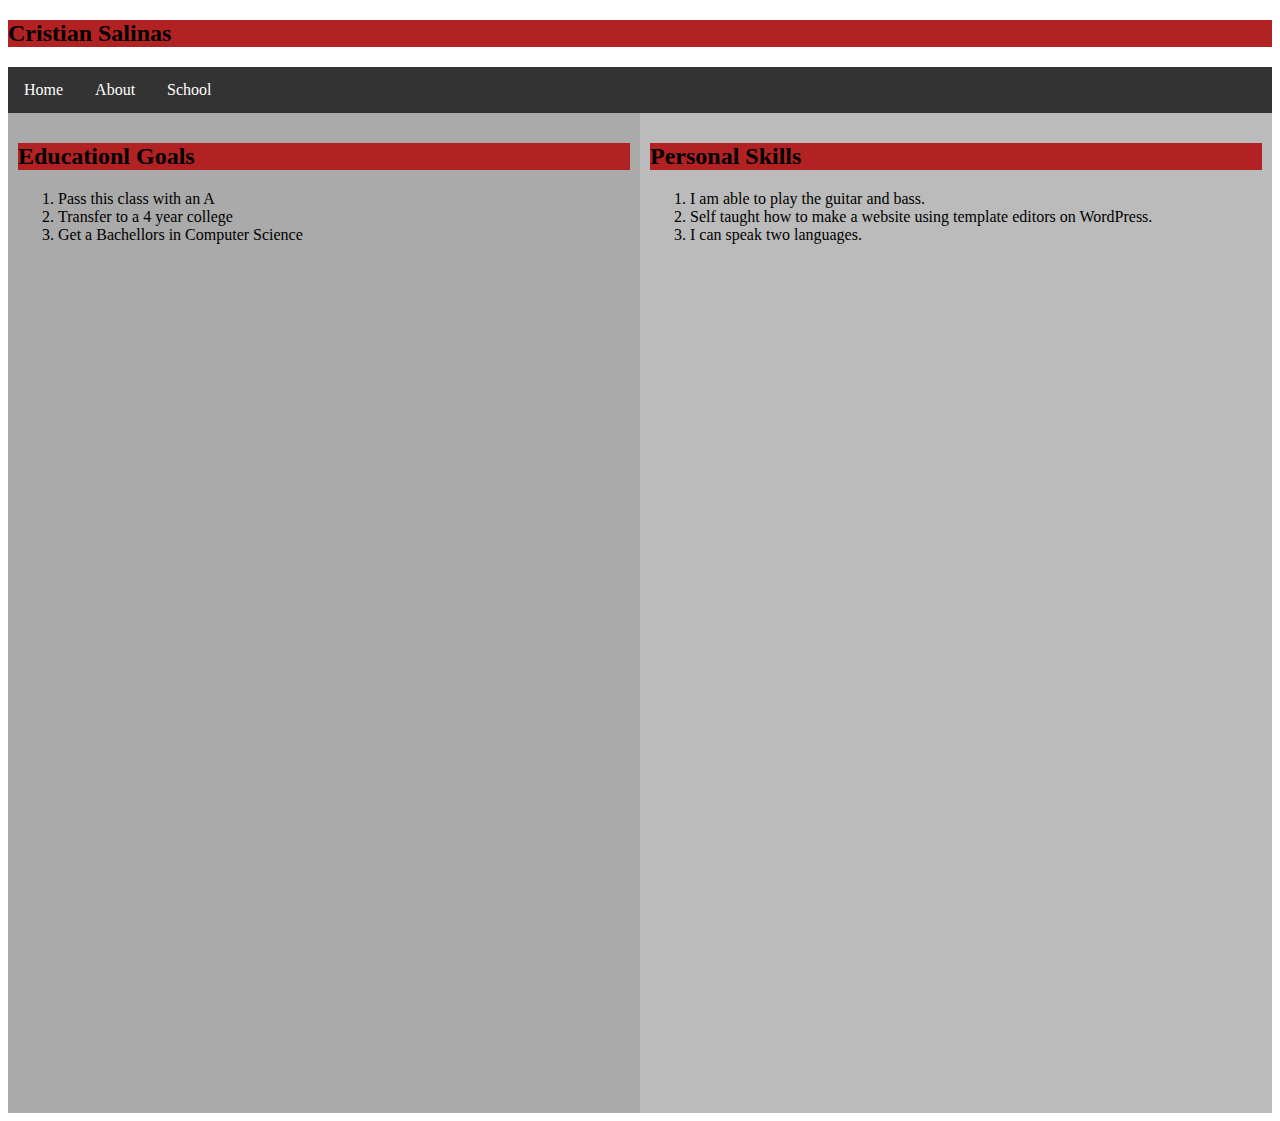
<file: about.html>
<!DOCTYPE html>
<html lang="en">
<head>
<meta charset="utf-8">
<title>Cristian Salinas</title>  
<link href="main.css" rel="stylesheet">   
<style>    
ul {
  list-style-type: none;
  margin: 0;
  padding: 0;
  overflow: hidden;
  background-color: #333;
}

li {
  float: left;
}

li a {
  display: block;
  color: white;
  text-align: center;
  padding: 14px 16px;
  text-decoration: none;
}

li a:hover {
  background-color:darkgray;
}  
</style>

<link href="main.css" rel="stylesheet"/>
<meta name="viewport" content="width=device-width, initial-scale=1">
<style>
* {
  box-sizing: border-box;
}

/* Create two equal columns that floats next to each other */
.column {
  float: left;
  width: 50%;
  padding: 10px;
  height: 1000px; /* Should be removed. Only for demonstration */
}

/* Clear floats after the columns */
.row:after {
  content: "";
  display: table;
  clear: both;
}    
</style>
</head>
<body>
<h2>Cristian Salinas</h2>
<nav>     
<section>
    <ul> 
        <li><a href="index.html">Home</a></li>
        <li><a href="about.html">About</a></li>
        <li><a href="School.html">School</a></li>
    </ul>
    </section>   
    </nav>
<div class="row">
  <div class="column" style="background-color:#aaa;">
    <h2>Educationl Goals</h2>
    
      <ol><li>Pass this class with an A</li><br>
            <li>Transfer to a 4 year college</li><br>
            <li>Get a Bachellors in Computer Science
            </li> <br>
      </ol>
      
  </div>
  <div class="column" style="background-color:#bbb;">
    <h2>Personal Skills</h2>
    <ol><p>
        <li>I am able to play the guitar and bass.</li><br>
        <li>Self taught how to make a website using template editors on WordPress.</li><br>
        <li>I can speak two languages.</li> <br>
     </p></ol>
  </div>
</div>
</body>
</html>
</file>
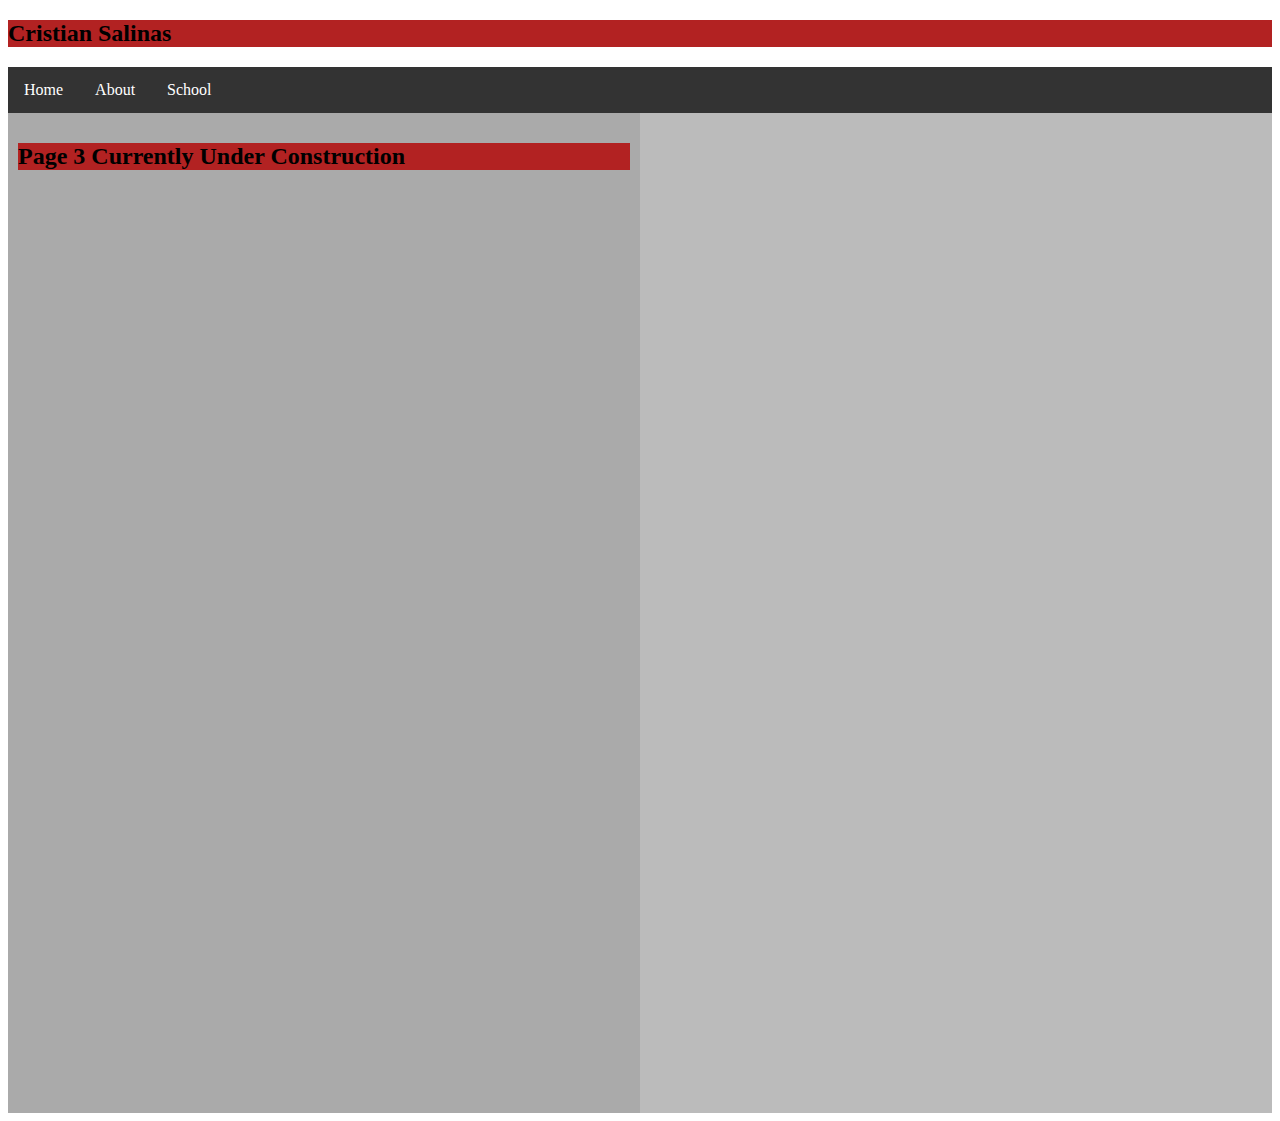
<file: School.html>
<!DOCTYPE html>
<html lang="en">
<head>
<style>    
ul {
  list-style-type: none;
  margin: 0;
  padding: 0;
  overflow: hidden;
  background-color: #333;
}

li {
  float: left;
}

li a {
  display: block;
  color: white;
  text-align: center;
  padding: 14px 16px;
  text-decoration: none;
}

li a:hover {
  background-color:darkgray;
}  
</style>
<meta charset="utf-8">
    <title>About Me</title>
     <link href="main.css" rel="stylesheet"/>
   
<meta name="viewport" content="width=device-width, initial-scale=1">
<style>
* {
  box-sizing: border-box;
}

/* Create two equal columns that floats next to each other */
.column {
  float: left;
  width: 50%;
  padding: 10px;
  height: 1000px; /* Should be removed. Only for demonstration */
}

/* Clear floats after the columns */
.row:after {
  content: "";
  display: table;
  clear: both;
}    
</style>
</head>
    <body>
<h2>Cristian Salinas</h2>
   
<nav>
<section>
    <ul> 
        <li><a href="index.html">Home</a></li>
        <li><a href="about.html">About</a></li>
        <li><a href="School.html">School</a></li>
    </ul>
</section>   
</nav>
<div class="row">
  <div class="column" style="background-color:#aaa;">
    <h2> Page 3 Currently Under Construction </h2>
    <p>
    
      </p>
  </div>
  <div class="column" style="background-color:#bbb;">
      <p></p>
  </div>
</div>
</body>
</html>
</file>
<file: main.css>
<!DOCTYPE css> 
<css lang="en">
<body>
<html>
header {background-color: darkblue}   
<head>
<style> ul {
  list-style-type: none;
  margin: 0;
  padding: 0;
  overflow: hidden;
  background-color: #333;}
li {
  float: left;
}

li a {
  display: block;
  color: white;
  text-align: center;
  padding: 14px 16px;
  text-decoration: none;
}

li a:hover {
    background-color: #111;
}
</style>
</head>
<body>

<ul>
  <li><a class="active" href="#home">Home</a></li>
  <li><a href="index.html">Home</a></li>
  <li><a href="about.html">About</a></li>
  <li><a href="School.html">School</a></li>
</ul>
</style>

h1 {color:floralwhite; 
background-color:firebrick}
nav>ul {
    padding-left: 5px; 
    line-height: 2em;
list-style-type: none;
text-decoration-color: white}
h2 {color: black;
    background-color:firebrick}
p1 {background-color: darkgray;}
li {text-decoration-color: white;}
p2{background-color: lightgray}
section {background color:aqua}
h2>ul {background-color:darkgray;}
h2>p>ul {background-color:#bbb }
footer {background-color: beige} 
</html>
</file>
